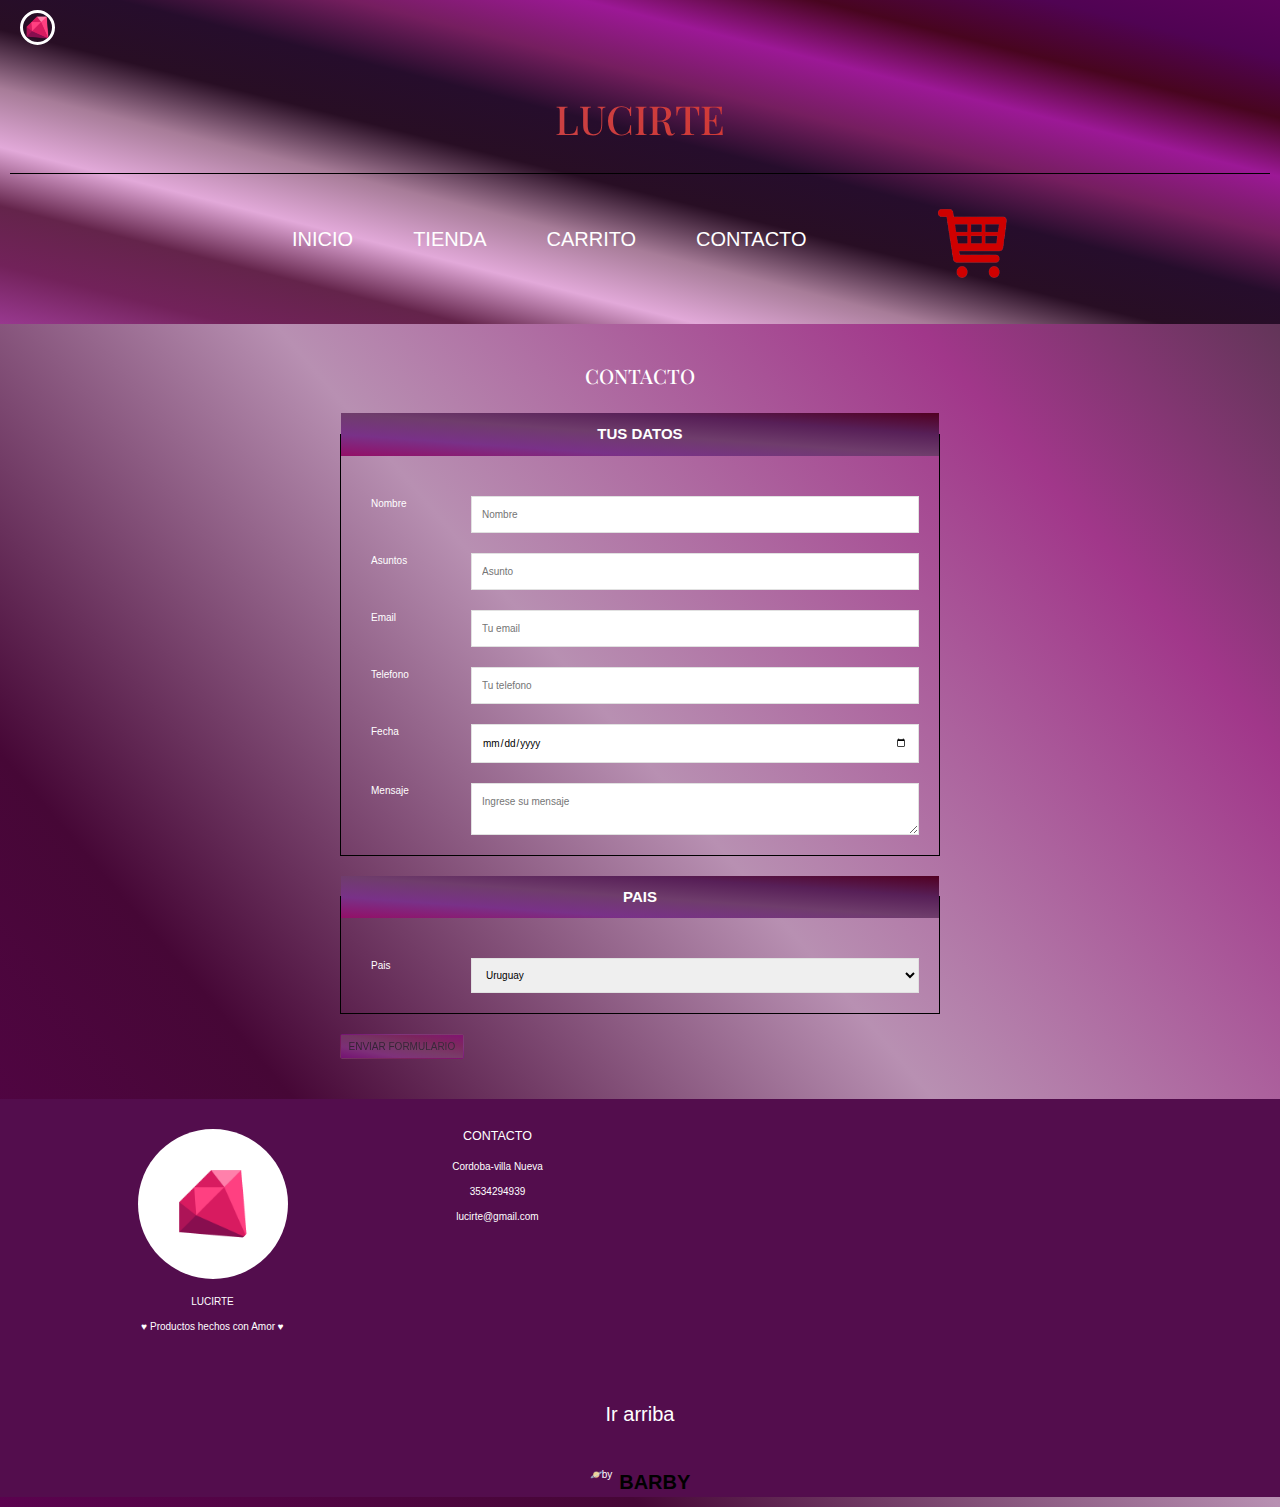
<file: contacto.html>
<!DOCTYPE html>
<html lang="en">

<head>
    <meta charset="UTF-8">
    <meta http-equiv="X-UA-Compatible" content="IE=edge">
    <meta name="viewport" content="width=device-width, initial-scale=1.0">
    <link rel="preconnect" href="https://fonts.googleapis.com">
    <link rel="preconnect" href="https://fonts.gstatic.com" crossorigin>
    <link href="https://fonts.googleapis.com/css2?family=Raleway:wght@400;600;900&display=swap" rel="stylesheet">
    <link rel="preconnect" href="https://fonts.googleapis.com">
    <link rel="preconnect" href="https://fonts.gstatic.com" crossorigin>
    <link rel="stylesheet" href="https://use.fontawesome.com/releases/v5.15.4/css/all.css"
        integrity="sha384-DyZ88mC6Up2uqS4h/KRgHuoeGwBcD4Ng9SiP4dIRy0EXTlnuz47vAwmeGwVChigm" crossorigin="anonymous">
    <link
        href="https://fonts.googleapis.com/css2?family=Playfair+Display:wght@400;600&family=Raleway:wght@400;600;900&display=swap"
        rel="stylesheet">
    <link rel="stylesheet" href="./css/style.css">
    <link rel="stylesheet" href="./css/bootstrap.css">
    <title>Lucirte</title>

</head>

<body>
    <header>
        <div class="contenedor__logo">
            <a href="#" class="header__link">
                <img src="./img/ruby.png" alt="logo_dulceabadesa" class="header__img">
            </a>
            <h1 class="nombre-sitio">LUCIRTE</h1>
        </div>
        <div class="contenedor-navegacion">
            <nav class="nav-principal contenedor">
                <ul class="enlaces-menu">
                    <a href="index.html">INICIO</a>
                    <a href="tienda.html">TIENDA</a>
                    <a href="carrito.html">CARRITO</a>
                    <a href="contacto.html">CONTACTO</a>
                </ul>
                <button class="ham">
                    <span class="br-1"></span>
                    <span class="br-2"></span>
                    <span class="br-3"></span>
                </button>

                <div class="navbar" id="navbar">
                    <ul class="navbar-nav mr-auto">
                        <li class="nav-item dropdown">
                            <img src="img/cart.png" class="nav-link dropdown-toggle img-fluid" height="70px"
                                width="70px" href="#" id="dropdown01" data-toggle="dropdown" aria-haspopup="true"
                                aria-expanded="false"></img>
                            <div id="carrito" class="dropdown-menu" aria-labelledby="navbar">
                                <table id="lista-carrito" class="table">
                                    <thead>
                                        <tr>
                                            <th>Imagen</th>
                                            <th>Nombre</th>
                                            <th>Precio</th>
                                            <th></th>
                                        </tr>
                                    </thead>
                                    <tbody></tbody>
                                </table>

                                <a href="#" id="vaciar-carrito" class="btn btn-primary btn-block">Vaciar Carrito</a>
                                <a href="#" id="procesar-pedido" class="btn btn-danger btn-block">Procesar
                                    Compra</a>
                            </div>
                        </li>
                    </ul>
                </div>
            </nav>
        </div>
    </header>
    <!--fin header-nav-->
    <!--inicio main-->
    <main class="contenido-principal contenedor">
        <h2 class="text-center">CONTACTO</h2>
        <form action="" class="formulario" id="enviar-email">
            <fieldset>
                <legend>Tus datos</legend>
                <div class="campo">
                    <label for="nombre">Nombre</label>
                    <input id="nombre" type="text" placeholder="Nombre">
                </div>

                <div class="campo">
                    <label for="Asunto">Asuntos</label>
                    <input id="asunto" type="text" placeholder="Asunto">
                </div>

                <div class="campo">
                    <label for="email">Email</label>
                    <input id="email" type="email" placeholder="Tu email">
                </div>
                <div class="campo">
                    <label for="tel">Telefono</label>
                    <input id="tel" type="tel" placeholder="Tu telefono">
                </div>
                <div class="campo">
                    <label for="date">Fecha</label>
                    <input id="date" type="date">
                </div>
                <div class="campo">
                    <label for="tel">Mensaje</label>
                    <textarea placeholder="Ingrese su mensaje" id="mensaje"></textarea>
                </div>
            </fieldset>
            <fieldset>
                <legend>Pais</legend>
                <div class="campo">
                    <label for="pais" id="pais">Pais</label>
                    <select>
                        <option>
                            Uruguay
                        </option>
                        <option>
                            Argentina
                        </option>
                        <option>
                            Paraguay
                        </option>
                        <option>
                            Otro
                        </option>
                    </select>
                </div>
            </fieldset>
            <div class="row justify-content-center" id="loaders">
                <img id="cargando" src="img/cargando.gif" width="220">
            </div>
            <input type="submit" class="btn" id="enviar" value="Enviar formulario">
        </form>

    </main>
    <!--fin main-->
    <footer class="bg__footer text-center text-lg-start text-white">
        <!-- Inicio Footer -->
        <div class="container pt-4">
            <div class="row my-4">
                <div class="col-lg-3 col-md-6 mb-2 mb-md-0">
                    <div class="rounded-circle bg-white shadow-1-strong d-flex align-items-center justify-content-center mb-4 mx-auto"
                        style="width: 150px; height: 150px;">
                        <img src="img/ruby.png" alt="logo " class="logo__footer" loading="lazy" />
                    </div>
                    <p class="text-center">LUCIRTE</p>
                    <p class="text-center">♥ Productos hechos con Amor ♥</p>
                    <ul class="list-unstyled d-flex flex-row justify-content-center">
                        <li>
                            <a class="text-white px-2" href="https://www.facebook.com/lucirte" target="_blank">
                                <i class="bi bi-facebook"></i>
                            </a>
                        </li>
                        <li>
                            <a class="text-white px-2 " href="https://www.instagram.com/lucirte" target="_blank">
                                <i class="bi bi-instagram"></i>
                            </a>
                        </li>
                        <li>
                        <li>
                            <a class="text-white ps-2" href="https://www.youtube.com/lucirte">
                                <i class="bi bi-youtube"></i>
                            </a>
                        </li>
                    </ul>
                </div>
                <div class="col-lg-3 col-md-6 mb-4 mb-md-0">
                    <h5 class="text-uppercase mb-4">Contacto</h5>
                    <ul class="list-unstyled">
                        <li>
                            <p><i class="fi fi-rr-marker"></i> Cordoba-villa Nueva</p>
                        </li>
                        <li>
                            <p><i class="fi fi-rr-phone-call"></i> 3534294939</p>
                        </li>
                        <li>
                            <p><i class="fi fi-rr-at"></i> lucirte@gmail.com</p>
                        </li>
                    </ul>
                </div>
            </div>
        </div>
        <div class="btn-up"><a href="#" class="subir">Ir arriba</a></div>
        <p class="author">🪐by <a href="https://github.com/Barbar1978">BARBY</a></p>
    </footer>
    <!--fin footer-->
    <!--comienzo scripts -->
    <script src="https://code.jquery.com/jquery-3.6.0.min.js"></script>
    <script src="https://cdn.jsdelivr.net/npm/popper.js@1.16.0/dist/umd/popper.min.js"
        integrity="sha384-Q6E9RHvbIyZFJoft+2mJbHaEWldlvI9IOYy5n3zV9zzTtmI3UksdQRVvoxMfooAo"
        crossorigin="anonymous"></script>
    <script src="https://stackpath.bootstrapcdn.com/bootstrap/4.5.0/js/bootstrap.min.js"
        integrity="sha384-OgVRvuATP1z7JjHLkuOU7Xw704+h835Lr+6QL9UvYjZE3Ipu6Tp75j7Bh/kR0JKI"
        crossorigin="anonymous"></script>
    <script src="js/carrito.js"></script>
    <script src="js/pedidos.js"></script>
    <script src="js/formulario.js"></script>
</body>

</html>
</file>
<file: css/style.css>
* {
  margin: 0px;
  padding: 0px;
  box-sizing: border-box;
}

html {
  font-size: 62.5%;
}

a {
  text-decoration: none;
  color: #fff;
  font-size: 2rem;
}

img {
  max-width: 100%;
  display: block;
}

h1,
h2,
h3 {
  font-family: "Playfair Display", serif;
}

h1 {
  font-size: 5rem;
}

h2 {
  font-size: 3rem;
  color: #fff;
}

h3 {
  font-size: 2.5rem;
}

td,
th,
label,
.datos {
  color: #ecd984;
}

.text-center {
  text-align: center;
}

body {
  font-family: "Raleway", sans-serif;
  font-size: 1.6rem;
  line-height: 2;
  background-image: linear-gradient(to right top, #5b024f, #460736, #b890b2, #a1378a, #030303ce);
}

.contenedor {
  width: 90%;
  margin: 0 auto;
}

.btn {
  background-image: linear-gradient(to right top, #870e8b, #913991, #834270, #882261, #8e027b);
  color: #fff;
  display: block;
  text-transform: uppercase;
  font-weight: 900;
  padding: 1rem;
  cursor: pointer;
  border: none;
}

/*HEADER Y NAVEGACION*/
header {
  background-image: linear-gradient(to right top, #9c3293d3, #72225a, #64244b, #e2a9d9, #a77c98, #280e24, #260d2c, #751e5f, #9c1896, #48051f, #500353, #5c035c);
  padding: 1rem;
}

header .nombre-sitio {
  text-align: center;
  margin-top: 5rem;
  color: transparent;
  background: linear-gradient(to right, #dd6075dc 0%, #d6250d 100%);
  -webkit-background-clip: text;
  font-size: 4rem;
  ;
}

header .contenedor-navegacion {
  border-top: 1px solid black;
  margin-top: 3rem;
}

header .contenedor-navegacion .nav-principal {
  display: flex;
  flex-direction: column;
  align-items: center;
  padding: 2rem 0;
  width: 60%;
}

@media (min-width: 768px) {
  header .contenedor-navegacion .nav-principal {
    flex-direction: row;
    justify-content: space-between;
  }
}

header .contenedor-navegacion .enlaces-menu {
  display: flex;
  flex-direction: column;
  display: none;
}

@media (min-width: 768px) {
  header .contenedor-navegacion .enlaces-menu {
    flex-direction: row;
    align-items: center;
    display: flex;
  }
}

header .contenedor-navegacion .enlaces-menu a {
  margin: 3rem;
}

header .contenedor-navegacion .enlaces-menu.activado {
  display: flex;
}

header .hero {
  background-image: url(img/hero.jpeg);
  height: 20rem;
  background-repeat: no-repeat;
  background-size: cover;
  background-position: bottom;
}

@media (min-width: 768px) {
  header .hero {
    height: 50rem;
  }
}

/*FIN DEL HEADER*/
.productos h2 {
  margin-top: 1.4rem;
  margin-bottom: 2rem;
}

@media (min-width: 520px) {
  .productos .listado {
    display: grid;
    grid-template-columns: repeat(auto-fit, minmax(100px, 2fr));
    align-items: center;
    gap: 4rem;
  }
}

.categoria {
  margin-bottom: 2rem;
}

@media (min-width: 768px) {
  .categoria {
    margin-bottom: 0;
  }
}

.categoria a {
  text-align: center;
  display: block;
  font-size: 2.7rem;
}

@media (min-width: 520px) {
  .categoria a {
    font-size: 2.2rem;
  }
}

.categoria a:hover {
  background: #0E1B37;
  color: #fff;
}

/*SOBRE NOSOTROS INDEX*/
.sobre-nosotros {
  margin-top: 3rem;
  padding: 2rem;
  /*SECCION PRINCIPAL DE PRODUCTOS*/
}

.sobre-nosotros h2 {
  font-weight: 700;
}

.sobre-nosotros p {
  margin: 10px;
}

.sobre-nosotros .grid {
  display: flex;
  flex-direction: column;
}

@media (min-width: 1200px) {
  .sobre-nosotros .grid {
    display: grid;
    grid-template-columns: 1fr 1fr;
  }
}

.sobre-nosotros .texto-nosotros {
  background-image: url(../img/banner02.png);
  color: rgb(241, 233, 233);
  font-weight: 400;
}

.contenido-principal {
  padding: 4rem;
  /*SOBRE NOSOTROS*/
  /*FOOTER*/
}

.contenido-principal h2 {
  margin-bottom: 2.5rem;
}

@media (min-width: 1200px) {
  .contenido-principal .listado-productos {
    display: grid;
    grid-template-columns: repeat(6, 1fr);
    gap: 2rem;
  }

  .contenido-principal .first-item {
    padding: 0.5rem;
  }

  .contenido-principal .producto:nth-child(1) {
    grid-column: 1/7;
    display: grid;
    grid-template-columns: 3fr 1fr;
  }

  .contenido-principal .producto:nth-child(1) img {
    height: 43rem;
    width: 100%;
    object-fit: cover;
  }

  .contenido-principal .producto:nth-child(2) {
    grid-column: 1/4;
  }

  .contenido-principal .producto:nth-child(3) {
    grid-column: 4/7;
  }

  .contenido-principal .producto:nth-child(4) {
    grid-column: 1/3;
  }

  .contenido-principal .producto:nth-child(5) {
    grid-column: 3/5;
  }

  .contenido-principal .producto:nth-child(6) {
    grid-column: 5/7;
  }
}

.contenido-principal .producto {
  margin-bottom: 2rem;
}

@media (min-width: 1200px) {
  .contenido-principal .producto {
    margin-bottom: 0;
  }
}

.contenido-principal .producto p {
  margin: 1.5rem;
}

@media (min-width: 768px) {
  .contenido-principal .producto p {
    margin: 0;
  }
}

.contenido-principal .producto:last-of-type {
  margin-bottom: 0;
}

.contenido-principal .precio {
  font-size: 2.8rem;
  font-weight: 900;
}

.contenido-principal .texto-producto {
  background-image: url(../img/fondofooter.jpg);
  background-size: cover;
  background-position: center;
  color: white;
}

.contenido-principal .contenido-nosotros {
  display: grid;
  grid-template-columns: repeat(auto-fit, minmax(25rem, 1fr));
  column-gap: 4rem;
  color: white;
}

.contenido-principal .contenido-nosotros .informacion-nosotros {
  display: flex;
  flex-direction: column;
  justify-content: space-evenly;
  padding: 5rem;
}

@media (min-width: 768px) {
  .contenido-principal .contenido-nosotros .informacion-nosotros {
    padding: 0;
  }
}

.contenido-principal footer {
  background-image: linear-gradient(to right top, #3a1330, #361231, #791a69, #2f1022, #d85fd2);
  color: white;
  padding: 3rem 0;
}

.site-footer {
  border-top: 1px solid #171C33;
  margin-top: 3rem;
}

/*CONTACTO*/
.formulario {
  max-width: 60rem;
  margin: 0 auto;
}

.formulario fieldset {
  border: 1px solid black;
  margin-bottom: 2rem;
}

@media (max-width: 768px) {
  .formulario fieldset {
    padding: 2rem;
  }
}

.formulario legend {
  width: 100%;
  text-align: center;
  background-image: linear-gradient(to right top, #930f67, #793188, #6f3d6c, #571f57, #510022);
  color: #fff;
  text-transform: uppercase;
  font-weight: 900;
  padding: 1rem;
  margin-bottom: 4rem;
}

.formulario .campo {
  display: flex;
  margin-bottom: 2rem;
}

.formulario .campo label {
  flex-basis: 10rem;
  color: #fff;
  margin-left: 3rem;
}

@media (max-width: 768px) {
  .formulario .campo label {
    display: none;
  }
}

@media (max-width: 768px) {
  .formulario #email {
    margin-left: 3rem;
  }
}

.formulario .campo input:not([type=radio]),
.formulario textarea,
.formulario select {
  flex: 1;
  border: 1px solid #e1e1e1;
  padding: 1rem;
  margin-right: 2rem;
}

@media (max-width: 768px) {

  .formulario input,
  .formulario #date {
    width: 90%;
    padding-left: 2rem;
  }
}

/*BLOG*/
@media (min-width: 768px) {
  .contenedor-blog {
    display: grid;
    grid-template-columns: 2fr 1fr;
    gap: 4rem;
  }
}

article {
  border-bottom: 2px solid #e1e1e1;
  padding-bottom: 4rem;
  margin-bottom: 2rem;
  color: #fff;
}

@media (min-width: 768px) {
  article .entrada-meta {
    display: flex;
    justify-content: space-between;
  }
}

article .titulo-entrada {
  text-align: center;
}

@media (min-width: 768px) {
  article .titulo-entrada {
    text-align: left;
  }
}

article em {
  color: rgb(64, 37, 161);
}

article p {
  font-weight: 600;
  margin-top: 1rem;
  margin-bottom: 1rem;
}

article .contenido-entrada-blog {
  width: 60rem;
  margin: 0 auto;
}

aside {
  color: #fff;
}

aside h3 {
  margin-bottom: 3rem;
}

/*UTILIDADES DEL DOM PARA MANEJAR JAVASCRIPT*/
.precioProductos {
  background: linear-gradient(to right, #310f27 0%, #da2100 100%);
  background-clip: border-box;
  -webkit-background-clip: text;
  font-size: 2.5rem;
}

.totalProductos {
  color: #fff;
  font-size: 3rem;
  text-align: center;
}

.desactivado {
  cursor: not-allowed;
}

.error {
  color: #FC6605;
  border-bottom: #FC6605;
}

.bien {
  border-bottom: #36FC05;
  color: #000;
}

.fallo {
  color: #FC6605;
}

.btn-up {
  display: flex;
  justify-content: center;
}

/*TABLA DEL CARRITO*/
.producto-descripcion,
.datos,
.compra {
  color: #fff;
}

/*MENU HAMBURGUESA*/
.ham {
  display: none;
  cursor: pointer;
  border: none;
  margin: 0;
  padding: 0;
  background-color: transparent;
}

@media (max-width: 768px) {
  .ham {
    display: block;
    position: absolute;
    right: 25px;
  }
}

.ham span {
  display: block;
  background-color: #f3f3f3;
  height: 3px;
  width: 28px;
  margin: 10px auto;
  border-radius: 2px;
}

/*stye to btn close*/
p.close-btn {
  top: -4px;
  right: 6px;
  cursor: pointer;
  color: #000;
}

p.author {
  display: flex;
  justify-content: center;
  FONT-VARIANT: JIS04;
  margin-top: 3%;
  gap: 7px;
}

p.author a {
  text-decoration: none;
  font-weight: 700;
  color: #000;
}

/*ola*/

.container__ola {
  background: #c56da8;
  height: 380px;
  position: relative;
  display: flex;
  align-items: center;
  justify-content: center;
  text-align: center;
}

.content__ola {
  text-align: center;
  font-size: 2em;
  color: rgba(255, 255, 255, 0.8);
}

.ola {
  padding-right: 0px;
  padding-left: 0px;
  z-index: 3;
}

.waves {
  width: 100%;
  bottom: -135px;
  height: 527px;
  position: absolute;
  overflow: hidden;
}

.wave {
  position: absolute;
  left: -180px;
  bottom: 0;
  width: 2402px;
  height: 427px;
  background: url(https://static.platzi.com/media/files/waves_c8551f5d-ecf6-4a81-ae1d-f3a0ad55ba10.png) center bottom no-repeat;
  animation: 5s wave ease-in-out infinite alternate;
}

.wave.a {
  background-position: 0 -854px;
}

.wave.b {
  background-position: 0 -427px;
  animation-delay: .6s;
}

.wave.c {
  background-position: 0 0;
  animation-delay: 1.2s;
}

@keyframes wave {
  0% {
    transform: translate(0, 0);
  }

  50% {
    transform: translate(-80px, 30px);
  }

  100% {
    transform: translate(160px, -60px);
  }
}

.bg__title {
  color: white;
}

.bg__footer {
  background-color: #530d4d;
}

.logo__footer {
  height: 9rem;
  border-radius: 5rem;
}


#cargando {
  display: none;
}

.header__img {
  height: 3.5rem;
  border-radius: 5rem;
  transition: all 1s;
  margin-left: 10px;
  border: white solid;
}
</file>
